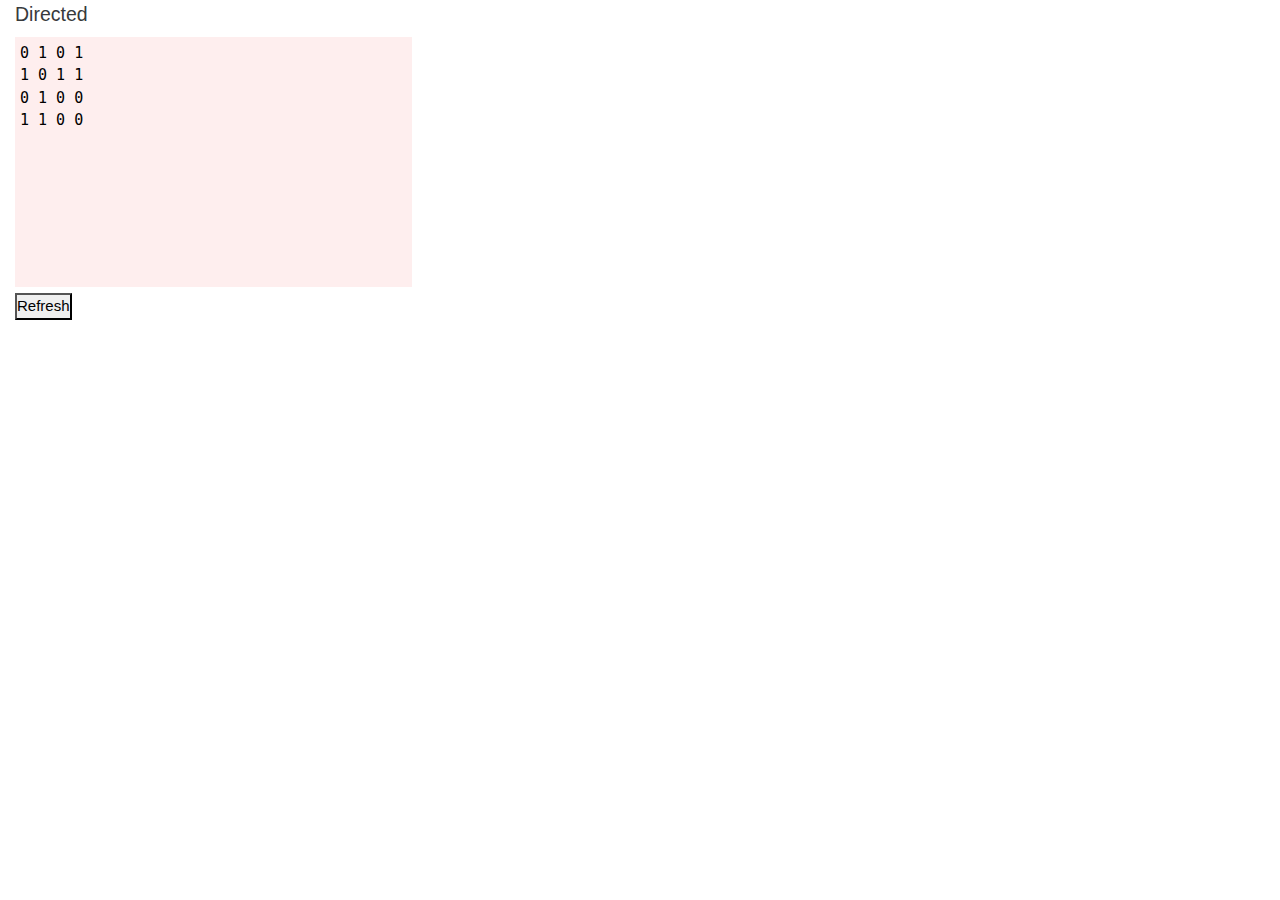
<file: test.html>
<!DOCTYPE html>
<html>
<head>
    <title>Passtegraph is a tool for plotting graph</title>
    <meta charset="utf-8"/>
    <title>Pastegraph - tool for plotting graph</title>

    <script src="js/jquery.js"></script>
    <script src="js/bootstrap.min.js"></script>
    <script src="likely/likely.js"></script>
    <script src="js/springy.js"></script>
    <script src="js/springyui.js"></script>

    <script src="js/graphlogic.js"></script>
    <script src="js/ui.js"></script>

    <link rel="stylesheet" href="css/bootstrap.min.css">
    <link rel="stylesheet" href="css/main.css">
    <link rel="stylesheet" href="likely/likely.css">

</head>

<body>


<div class="content row-fluid">



        <div class="col-md-4">
            <label style="font-size: 1.3em">
                <input id="directional" type="checkbox" value="" >
                Directed
            </label>


                <textarea id="graph-source" class="graph-source">
0 1 0 1
1 0 1 1
0 1 0 0
1 1 0 0
                </textarea>

                <button id="refresh" type="button">Refresh</button>
                <div class="errors" style="color: red">

                </div>
        </div>


        <div class="col-md-8">
            <canvas id="springydemo" height="350" width="600px;"/>
        </div>


</div>


</body>
</html>
</file>
<file: css/main.css>
* {
    margin: 0;
    padding: 0;
    box-sizing: border-box;
}

html,
body {
    height: 100%;
    width: 100%;
    font-size: 15px;
    font-family: Arial, Helvetica, sans-serif;
}

p {
    font-size: 1em;
}

a {
    text-decoration: none;
}

a:hover {
    text-decoration: underline;
}

.leftColumn {
    float: left;
    min-width: 600px;
    width: 20%;
    height: 100vh;
    height: 100vh;
    min-height: 100vh;
    overflow: hidden;
    border-right: 1px solid #ccc;
}

.rightColumn {
    min-width: 400px;
    width: 80%;
}

.control-panel a {
    font-size: 1em;
    color: #24F;
}

h1 {
    font-size: 2.5em;
    font-weight: bold;
    padding: 0px;
    margin: 0px;
}

.header {
    background-color: #FCFCFC;
    min-height: 150px;
    padding: 0px;
    margin: 0px;
    /*box-shadow: 0px 9px 0px 0px rgba(247,212,212,1);*/
    border-bottom: 1px solid #ccc;
}

.control-panel {
    padding-top: 20px;
    padding-left: 20px;
    line-height: 1.5;
}

.links {
    display: flex;
    flex-wrap: wrap;
    padding: 0;
}

.links__list-item {
    display: flex;

}

.links__list-item + .links__list-item::before {
    position: relative;
    content: "•";
    margin: 0 8px;
}

.examples p {
    padding: 0px;
    margin: 0px;
}

textarea {
    resize: none;
    width: 100%;
    height: 250px;
    padding: 4px;
    margin: 0px;
    background-color: #FEEEEE;
    border: 1px solid rgba(0, 0, 255, 0.0);
    font-size: 1em;

    font-family: monospace;
    outline: none;
    margin: 0px;
    cursor: text
}

.error {
    margin: 0px;
    margin-bottom: 10px;
    padding-left: 20px;
    font-weight: bold;
    color: red;
    font-size: 1em;
}

textarea:focus {
    border-bottom: 1px solid blue;
    border-top: 1px solid blue;
    border-right: 1px solid blue;
    border-left: none;
}

footer p {
    font-size: 1em;
    padding-left: 20px;
    padding-top: 10px;
    clear: left;
    color: grey;
}

.text-under {
    text-align: center;
    letter-spacing: .20em;
    font-size: 0.7em;
    margin-top:2px;
    color: #8c8c8c;
    font-weight: 500;
}

/*
    CSS3 checkboxes
 */

.input-row {
    margin-left: 4px;
}

.input-helper {
    position: relative;
    display: inline-block;
    margin-left: -6px;
    margin-bottom: 5px;
    font-size: 1em;
    cursor: pointer;
    padding: 10px;
}

.input-helper::before {
    content: '';
    display: block;
    position: absolute;

}

.input-helper--radio {
    padding: 0 4px;
    border: 1px solid #24F;
    border-right: none;
    color: #24F;
    padding: 0px 10px;
}

.input-helper:first-of-type {
    border-radius: 4px 0 0 4px;
}

.input-helper:last-of-type {
    margin-right: 0px;
    border-right-width: 1px;
    border-radius: 0px 4px 4px 0px;
    border: 1px solid #24F;
    padding-right: 10px;
}

input[type="radio"] {
    display: none;
    border: 1px solid black;
}

input[type="radio"]:checked + label {
    background-color: #24F;
    color: white;
}

/*
    Draw Button
*/

.btn {
    -webkit-border-radius: 0px 5px 5px 0px;
    -moz-border-radius: 0px 5px 5px 0px;
    border-radius: 5px 5px 5px 5px;
    font-family: Arial;
    font-weight: bold;
    color: #24F;
    line-height: 1.5em;
    font-size: 1em;
    background: #EFEFEF;
    padding: 4px 40px 4px 40px;
    text-decoration: none;
    cursor: pointer;
    border: none;
}

.btn:hover {
    background: #24F;
    color: white;
    text-decoration: none;
    outline: none;
}

.btn-text {
    -webkit-border-radius: 5px 0px 0px 5px;
    -moz-border-radius: 5px 0px 0px 5px;
    border-radius: 5px 0px 0px 5px;
    font-family: Arial;
    font-weight: bold;
    color: black;
    pointer-events: none;
    line-height: 1.5em;
    font-size: 1em;
    margin-left: 20px;
    background: #EFEFEF;
    padding: 4px 20px 4px 20px;
    text-decoration: none;
    border: none;
}

.btn-right {
    -webkit-border-radius: 0px 5px 5px 0px;
    -moz-border-radius: 0px 5px 5px 0px;
    border-radius: 0px 5px 5px 0px;
    font-family: Arial;
    font-weight: bold;
    color: #24F;
    line-height: 1.5em;
    font-size: 1em;
    background: #EFEFEF;
    padding: 4px 40px 4px 40px;
    text-decoration: none;
    border: none;
    cursor: pointer;
}

.btn-right:hover {
    background: #24F;
    color: white;
    text-decoration: none;
    outline: none;
}

/*
Checkboxes
*/

.input-helper--checkbox {
    position: relative;
    display: inline-block;
    cursor: pointer;
}

.input-helper--checkbox:before {
    margin-left: 30px;
    margin-top: -15px;
    width: 20px;
    height: 20px;
    content: '';
    background: url(../img/arrow.svg) center center no-repeat;
    background-size: 70%;
    display: block;
    position: absolute;
    border-radius: 3px;
    border: 1px solid #24F;
    fill: white;
}

input[type="checkbox"] {
    display: none;
}

input[type="checkbox"]:checked + label:before {
    fill: #24F;
}
</file>
<file: likely/likely.css>
.likely,.likely__widget{-webkit-font-smoothing:antialiased;-moz-osx-font-smoothing:grayscale;padding:0;text-indent:0!important;list-style:none!important;font-weight:400;font-family:"Helvetica Neue",Arial,sans-serif}.likely{display:inline-block}.likely__widget{margin:0;font-size:inherit}.likely{opacity:0;font-size:0!important}.likely_visible{opacity:1;transition:opacity .1s ease-in}.likely>*{display:inline-block;visibility:hidden}.likely_visible>*{visibility:inherit}.likely__widget{position:relative;white-space:nowrap}.likely__button,.likely__widget{display:inline-block}.likely__button,.likely__counter{text-decoration:none;text-rendering:optimizeLegibility;margin:0;outline:0}.likely__button{position:relative;user-select:none}.likely__counter{display:none;position:relative;font-weight:400}.likely_ready .likely__counter{display:inline-block}.likely_ready .likely__counter_empty{display:none}.likely__button,.likely__counter,.likely__icon,.likely__widget{vertical-align:top}.likely__widget{transition:background .33s ease-out,color .33s ease-out,fill .33s ease-out;line-height:inherit}.likely__widget:active,.likely__widget:focus,.likely__widget:hover{transition:none;cursor:pointer}@media (hover:none){.likely__widget:active,.likely__widget:focus,.likely__widget:hover{transition:background .33s ease-out,color .33s ease-out,fill .33s ease-out;cursor:unset}}.likely__icon{position:relative;text-align:left;display:inline-block}.likely svg{position:absolute;left:3px;top:3px;width:16px;height:16px}.likely__button,.likely__counter{line-height:inherit;cursor:inherit}.likely__button:empty{display:none}.likely__counter{text-align:center}.likely .likely__widget{color:#000;background:rgba(231,231,231,.8)}.likely .likely__counter{background-size:1px 1px;background-repeat:repeat-y;background-image:linear-gradient(to right,rgba(0,0,0,.2) 0,rgba(0,0,0,0) .5px,rgba(0,0,0,0) 100%)}.likely-light .likely__widget{color:#fff;fill:#fff;background:rgba(236,236,236,.16);text-shadow:rgba(0,0,0,.2) 0 0 .33em}.likely-light .likely__counter{background-image:linear-gradient(to right,rgba(255,255,255,.4) 0,rgba(255,255,255,0) .5px,rgba(255,255,255,0) 100%)}.likely__widget_facebook{fill:#425497}.likely__widget_facebook:active,.likely__widget_facebook:focus,.likely__widget_facebook:hover{background:rgba(207,212,229,.8)}@media (hover:none){.likely__widget_facebook:active,.likely__widget_facebook:focus,.likely__widget_facebook:hover{background:rgba(231,231,231,.8)}}.likely-light .likely__widget_facebook:active,.likely-light .likely__widget_facebook:focus,.likely-light .likely__widget_facebook:hover{text-shadow:#425497 0 0 .25em;background:rgba(66,84,151,.7)}@media (hover:none){.likely-light .likely__widget_facebook:active,.likely-light .likely__widget_facebook:focus,.likely-light .likely__widget_facebook:hover{text-shadow:rgba(0,0,0,.2) 0 0 .33em;background:rgba(236,236,236,.16)}}.likely__widget_twitter{fill:#00b7ec}.likely__widget_twitter:active,.likely__widget_twitter:focus,.likely__widget_twitter:hover{background:rgba(191,237,250,.8)}@media (hover:none){.likely__widget_twitter:active,.likely__widget_twitter:focus,.likely__widget_twitter:hover{background:rgba(231,231,231,.8)}}.likely-light .likely__widget_twitter:active,.likely-light .likely__widget_twitter:focus,.likely-light .likely__widget_twitter:hover{text-shadow:#00b7ec 0 0 .25em;background:rgba(0,183,236,.7)}@media (hover:none){.likely-light .likely__widget_twitter:active,.likely-light .likely__widget_twitter:focus,.likely-light .likely__widget_twitter:hover{text-shadow:rgba(0,0,0,.2) 0 0 .33em;background:rgba(236,236,236,.16)}}.likely__widget_gplus{fill:#dd4241}.likely__widget_gplus:active,.likely__widget_gplus:focus,.likely__widget_gplus:hover{background:rgba(246,207,207,.8)}@media (hover:none){.likely__widget_gplus:active,.likely__widget_gplus:focus,.likely__widget_gplus:hover{background:rgba(231,231,231,.8)}}.likely-light .likely__widget_gplus:active,.likely-light .likely__widget_gplus:focus,.likely-light .likely__widget_gplus:hover{text-shadow:#dd4241 0 0 .25em;background:rgba(221,66,65,.7)}@media (hover:none){.likely-light .likely__widget_gplus:active,.likely-light .likely__widget_gplus:focus,.likely-light .likely__widget_gplus:hover{text-shadow:rgba(0,0,0,.2) 0 0 .33em;background:rgba(236,236,236,.16)}}.likely__widget_vkontakte{fill:#526e8f}.likely__widget_vkontakte:active,.likely__widget_vkontakte:focus,.likely__widget_vkontakte:hover{background:rgba(211,218,227,.8)}@media (hover:none){.likely__widget_vkontakte:active,.likely__widget_vkontakte:focus,.likely__widget_vkontakte:hover{background:rgba(231,231,231,.8)}}.likely-light .likely__widget_vkontakte:active,.likely-light .likely__widget_vkontakte:focus,.likely-light .likely__widget_vkontakte:hover{text-shadow:#526e8f 0 0 .25em;background:rgba(82,110,143,.7)}@media (hover:none){.likely-light .likely__widget_vkontakte:active,.likely-light .likely__widget_vkontakte:focus,.likely-light .likely__widget_vkontakte:hover{text-shadow:rgba(0,0,0,.2) 0 0 .33em;background:rgba(236,236,236,.16)}}.likely__widget_pinterest{fill:#cc002b}.likely__widget_pinterest:active,.likely__widget_pinterest:focus,.likely__widget_pinterest:hover{background:rgba(242,191,202,.8)}@media (hover:none){.likely__widget_pinterest:active,.likely__widget_pinterest:focus,.likely__widget_pinterest:hover{background:rgba(231,231,231,.8)}}.likely-light .likely__widget_pinterest:active,.likely-light .likely__widget_pinterest:focus,.likely-light .likely__widget_pinterest:hover{text-shadow:#cc002b 0 0 .25em;background:rgba(204,0,43,.7)}@media (hover:none){.likely-light .likely__widget_pinterest:active,.likely-light .likely__widget_pinterest:focus,.likely-light .likely__widget_pinterest:hover{text-shadow:rgba(0,0,0,.2) 0 0 .33em;background:rgba(236,236,236,.16)}}.likely__widget_odnoklassniki{fill:#f6903b}.likely__widget_odnoklassniki:active,.likely__widget_odnoklassniki:focus,.likely__widget_odnoklassniki:hover{background:rgba(252,227,206,.8)}@media (hover:none){.likely__widget_odnoklassniki:active,.likely__widget_odnoklassniki:focus,.likely__widget_odnoklassniki:hover{background:rgba(231,231,231,.8)}}.likely-light .likely__widget_odnoklassniki:active,.likely-light .likely__widget_odnoklassniki:focus,.likely-light .likely__widget_odnoklassniki:hover{text-shadow:#f6903b 0 0 .25em;background:rgba(246,144,59,.7)}@media (hover:none){.likely-light .likely__widget_odnoklassniki:active,.likely-light .likely__widget_odnoklassniki:focus,.likely-light .likely__widget_odnoklassniki:hover{text-shadow:rgba(0,0,0,.2) 0 0 .33em;background:rgba(236,236,236,.16)}}.likely__widget_telegram{fill:#34abde}.likely__widget_telegram:active,.likely__widget_telegram:focus,.likely__widget_telegram:hover{background:rgba(204,234,246,.8)}@media (hover:none){.likely__widget_telegram:active,.likely__widget_telegram:focus,.likely__widget_telegram:hover{background:rgba(231,231,231,.8)}}.likely-light .likely__widget_telegram:active,.likely-light .likely__widget_telegram:focus,.likely-light .likely__widget_telegram:hover{text-shadow:#34abde 0 0 .25em;background:rgba(52,171,222,.7)}@media (hover:none){.likely-light .likely__widget_telegram:active,.likely-light .likely__widget_telegram:focus,.likely-light .likely__widget_telegram:hover{text-shadow:rgba(0,0,0,.2) 0 0 .33em;background:rgba(236,236,236,.16)}}.likely{line-height:20px;margin:0 -5px -10px}.likely .likely__widget{font-size:14px;border-radius:3px;height:22px;margin:0 5px 10px}.likely .likely__icon{width:22px;height:22px}.likely .likely__button{padding:1px 4px 1px 0}.likely .likely__counter{padding:1px 4px}.likely-big{line-height:28px;margin:0 -6px -12px}.likely-big .likely__widget{font-size:18px;border-radius:4px;height:32px;margin:0 6px 12px}.likely-big .likely__icon{width:32px;height:32px}.likely-big .likely__button{padding:2px 6px 2px 0}.likely-big .likely__counter{padding:2px 6px}.likely-big svg{left:4px;top:4px;width:24px;height:24px}.likely-small{line-height:14px;margin:0 -4px -8px}.likely-small .likely__widget{font-size:12px;border-radius:2px;height:18px;margin:0 4px 8px}.likely-small .likely__icon{width:18px;height:18px}.likely-small .likely__button{padding:2px 3px 2px 0}.likely-small .likely__counter{padding:2px 3px}.likely-small svg{left:3px;top:3px;width:12px;height:12px}
</file>
